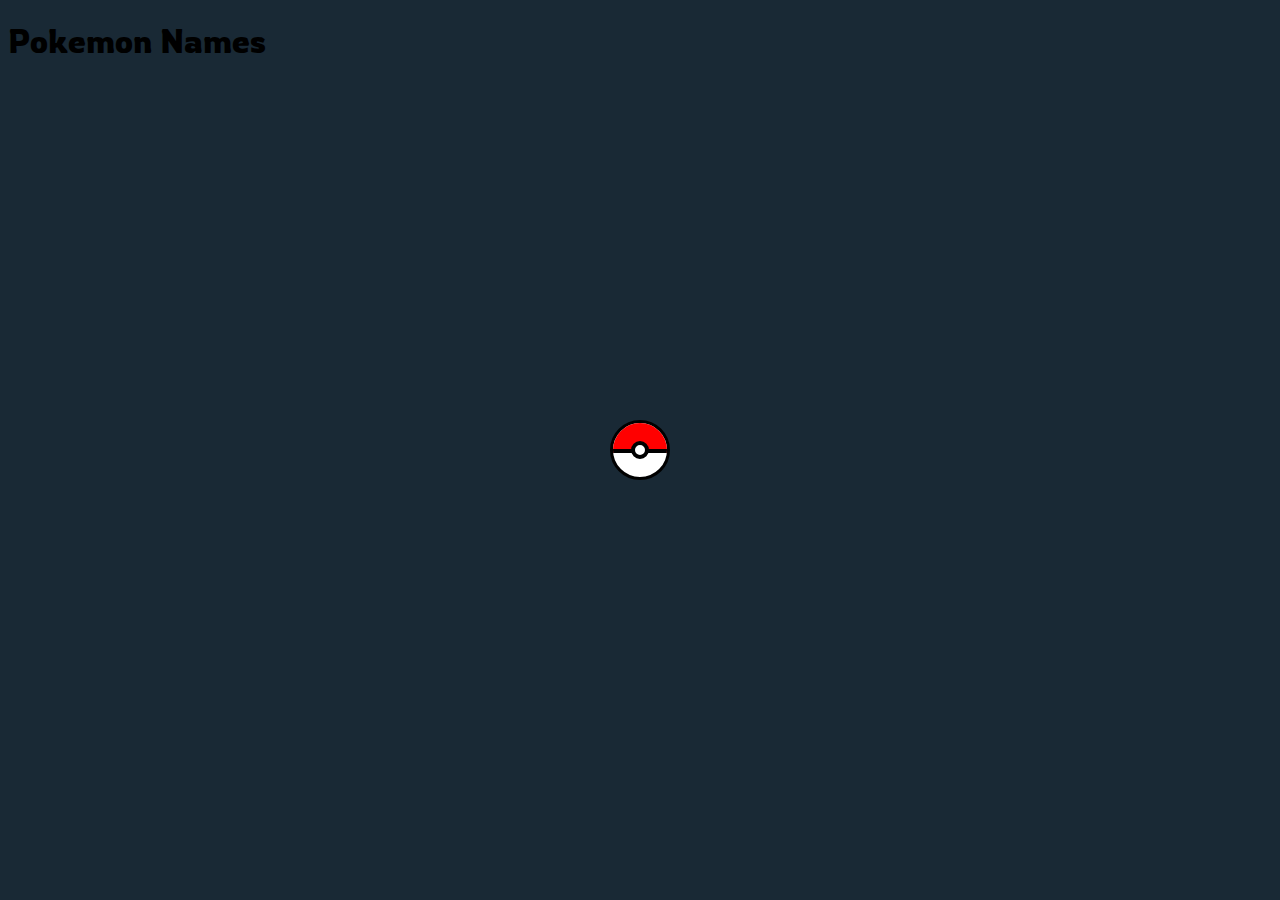
<file: lesson-3 pokemonfakta/index.html>
<!DOCTYPE html>
<html lang="en">
  <head>
    <meta charset="UTF-8" />
    <meta http-equiv="X-UA-Compatible" content="IE=edge" />
    <meta name="viewport" content="width=device-width, initial-scale=1.0" />
    <title>Pokemonfakta</title>
    <link rel="stylesheet" href="style.css" />
    <link rel="preconnect" href="https://fonts.googleapis.com" />
    <link rel="preconnect" href="https://fonts.gstatic.com" crossorigin />
    <link
      href="https://fonts.googleapis.com/css2?family=Rowdies:wght@300&display=swap"
      rel="stylesheet"
    />
  </head>
  <body>
    <div class="container">
      <h1>Pokemon Names</h1>

      <ul class="pokemons">
        <div class="wrapper">
          <div class="pokeball"></div>
        </div>
        <!--<li>
          <span>Pokemonnavn</span>
        </li>
        <li>
          <span>Pokemonnavn</span>
        </li>
        <li>
          <span>Pokemonnavn</span>
        </li>
        <li>
          <span>Pokemonnavn</span>
        </li>
        <li>
          <span>Pokemonnavn</span>
        </li>-->
      </ul>
    </div>
    <script src="script.js"></script>
  </body>
</html>
</file>
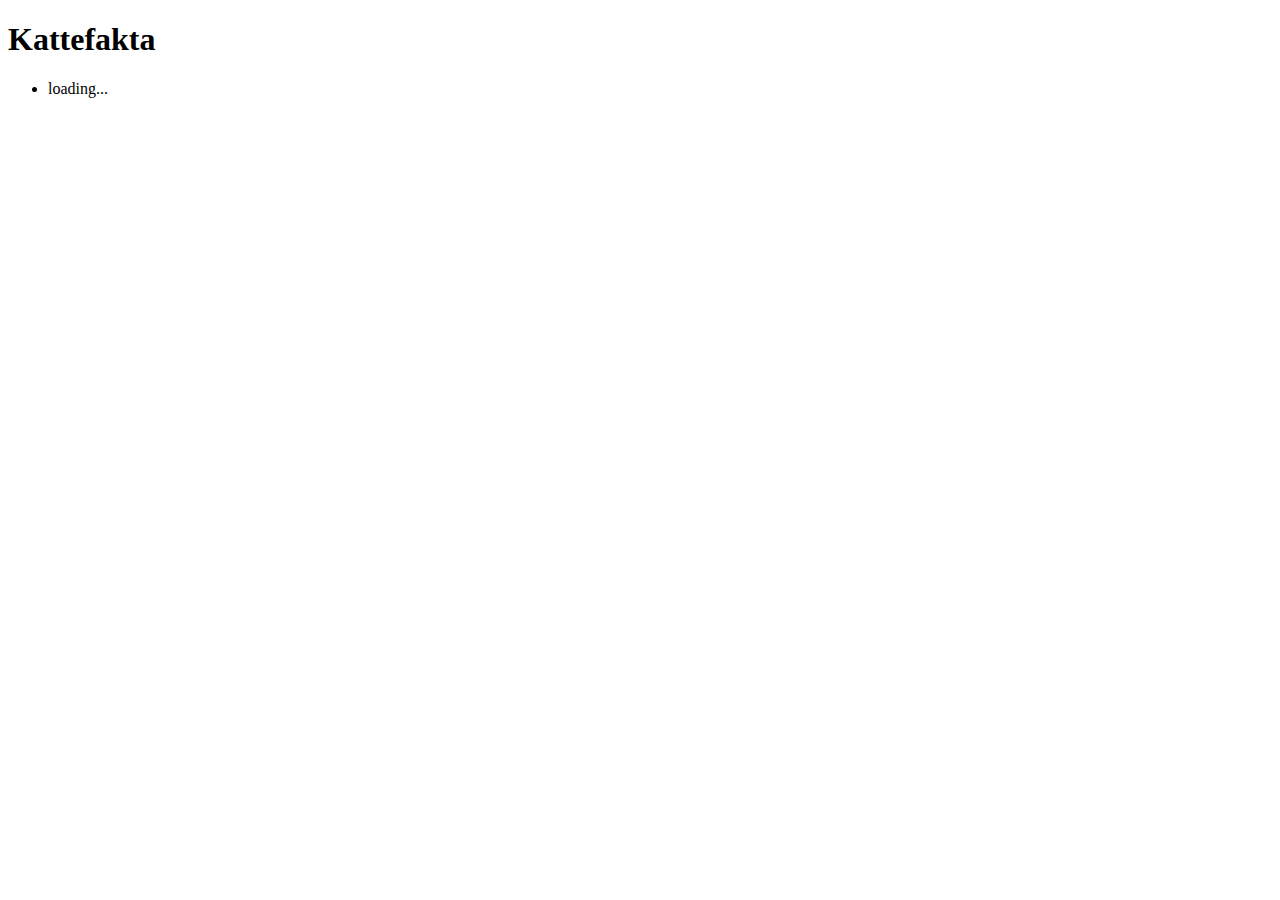
<file: lesson-2/3-introduction-to-GET-requests/index.html>
<!DOCTYPE html>
<html lang="en">
  <head>
    <meta charset="UTF-8" />
    <meta http-equiv="X-UA-Compatible" content="IE=edge" />
    <meta name="viewport" content="width=device-width, initial-scale=1.0" />
    <title>Intro to get requests og API call</title>
  </head>
  <body>
    <div class="container">
      <h1>Kattefakta</h1>
      <ul class="my-cats-facts">
        <li>loading...</li>
      </ul>
    </div>
    <script src="script.js"></script>
  </body>
</html>
</file>
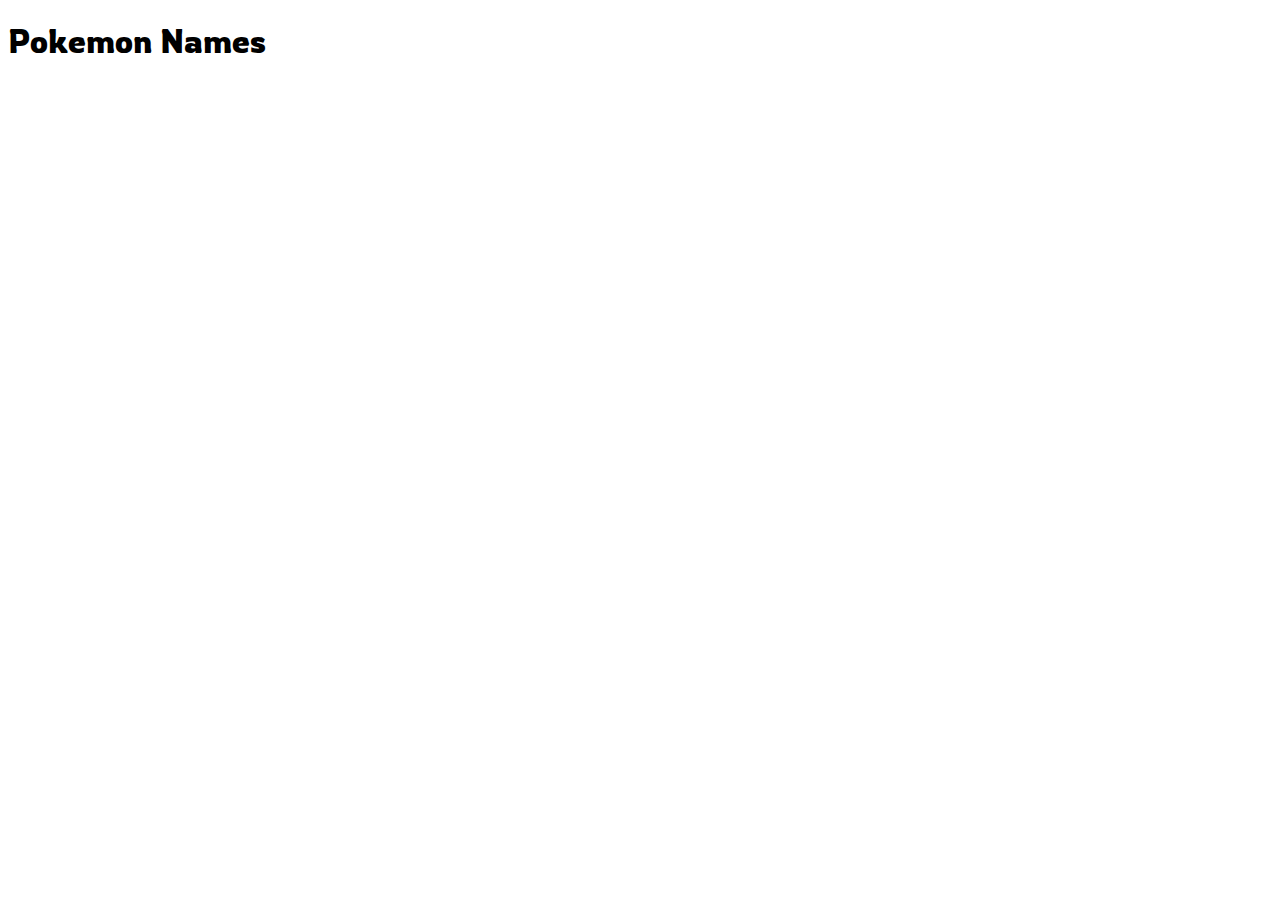
<file: Lesson-4/2-API-call-with-multiple-list-single-list/index.html>
<!DOCTYPE html>
<html lang="en">
  <head>
    <meta charset="UTF-8" />
    <meta http-equiv="X-UA-Compatible" content="IE=edge" />
    <meta name="viewport" content="width=device-width, initial-scale=1.0" />
    <title>Pokemonfakta</title>
    <link rel="stylesheet" href="style.css" />
    <link rel="preconnect" href="https://fonts.googleapis.com" />
    <link rel="preconnect" href="https://fonts.gstatic.com" crossorigin />
    <link
      href="https://fonts.googleapis.com/css2?family=Rowdies:wght@300&display=swap"
      rel="stylesheet"
    />
  </head>
  <body>
    <div class="container">
      <h1>Pokemon Names</h1>

      <ul class="pokemons">
        <!--<div class="wrapper">
          <div class="pokeball"></div>
        </div>
        <li>
          <span>Pokemonnavn</span>
        </li>
        <li>
          <span>Pokemonnavn</span>
        </li>
        <li>
          <span>Pokemonnavn</span>
        </li>
        <li>
          <span>Pokemonnavn</span>
        </li>
        <li>
          <span>Pokemonnavn</span>
        </li>-->
      </ul>
    </div>
    <script src="pokemon-details.js"></script>
    <script src="script.js"></script>
  </body>
</html>
</file>
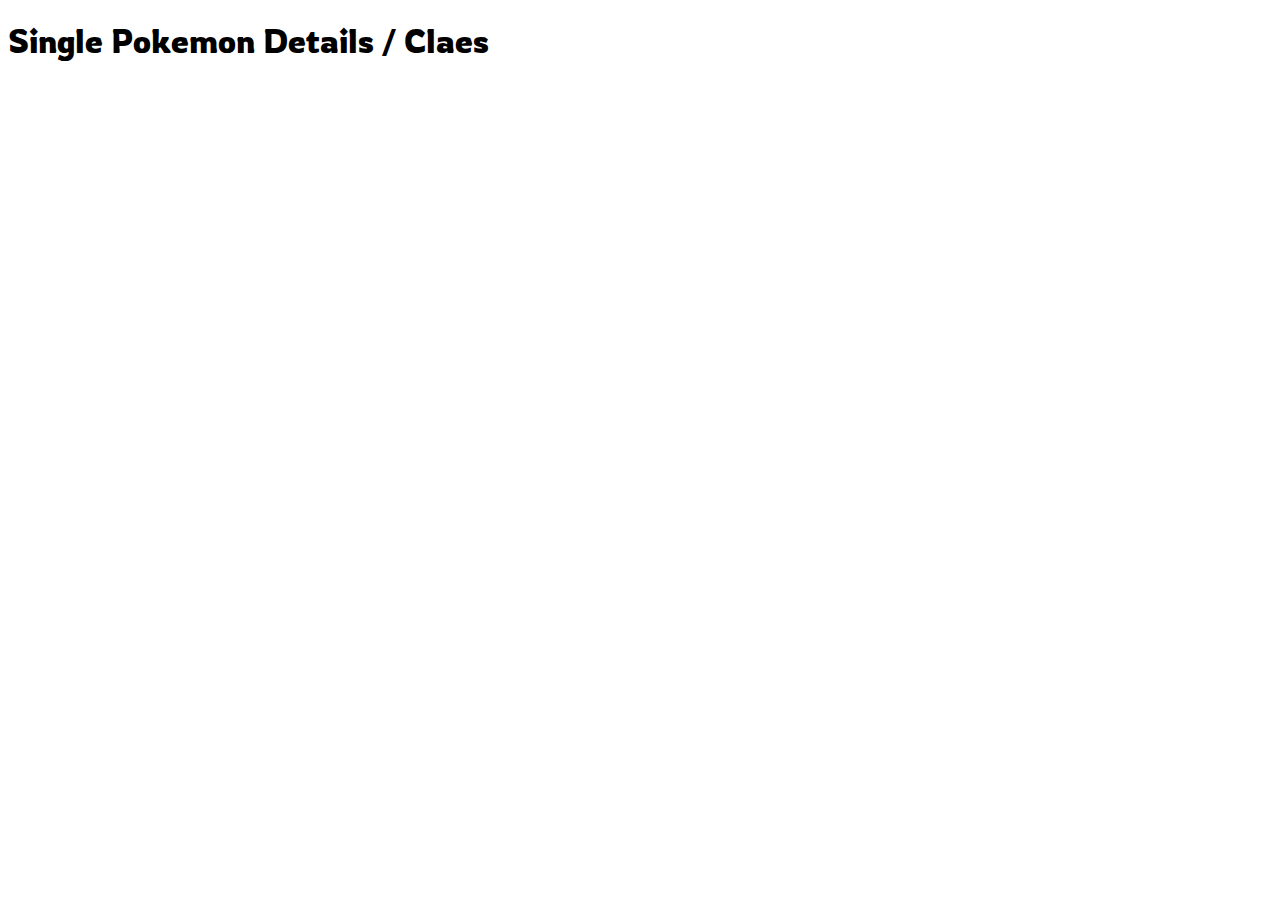
<file: Lesson-4/2-API-call-with-multiple-list-single-list/pokemon-details.html>
<!DOCTYPE html>
<html lang="en">
  <head>
    <meta charset="UTF-8" />
    <meta http-equiv="X-UA-Compatible" content="IE=edge" />
    <meta name="viewport" content="width=device-width, initial-scale=1.0" />
    <title>Single pokemon details</title>
    <link rel="stylesheet" href="style.css" />
    <link rel="preconnect" href="https://fonts.googleapis.com" />
    <link rel="preconnect" href="https://fonts.gstatic.com" crossorigin />
    <link
      href="https://fonts.googleapis.com/css2?family=Rowdies:wght@300&display=swap"
      rel="stylesheet"
    />
  </head>
  <body>
    <div class="container">
      <h1>Single Pokemon Details / Claes</h1>

      <ul class="pokemon-details">
        <!--<div class="wrapper">
          <div class="pokeball"></div>
        </div>
        <li>
          <span>Pokemonnavn</span>
        </li>
        <li>
          <span>Pokemonnavn</span>
        </li>
        <li>
          <span>Pokemonnavn</span>
        </li>
        <li>
          <span>Pokemonnavn</span>
        </li>
        <li>
          <span>Pokemonnavn</span>
        </li>-->
      </ul>
    </div>
    <script src="pokemon-details.js"></script>
    <script src="script.js"></script>
  </body>
</html>
</file>
<file: lesson-3 pokemonfakta/style.css>
* {
  font-family: "Rowdies", cursive;
  font-weight: 400;
}

* {
  -webkit-box-sizing: border-box;
  -moz-box-sizing: border-box;
  box-sizing: border-box;
}

body {
  background-color: #192935;
}

.wrapper {
  position: absolute;
  top: 50%;
  left: 50%;

  transform: translate(-50%, -50%);
}

.pokeball {
  width: 60px;
  height: 60px;
  background-color: #fff;
  border-radius: 50%;
  position: relative;
  overflow: hidden;
  border: 3px solid;
  animation: frames 0.8s linear 0s infinite;
}

.pokeball:after {
  content: "";
  position: absolute;
  width: 60px;
  height: 30px;
  background-color: red;
  border-bottom: 4px solid;
  top: -4px;
}

.pokeball:before {
  content: "";
  position: absolute;
  background-color: #fff;
  width: 10px;
  height: 10px;
  border: 4px solid;
  border-radius: 50%;
  bottom: 18px;
  right: 18px;
  z-index: 1;
}

/* AnimationFrames */
@keyframes frames {
  0% {
    transform: rotate(0deg);
  }
  100% {
    transform: rotate(360deg);
  }
}

ul.pokemons {
  list-style-type: none;
  padding: 0;
  margin: 0;
  display: flex;
  flex-wrap: wrap;
  gap: 15px;
}
ul.pokemons li span {
  background-color: antiquewhite;
  padding: 10px;
  text-transform: capitalize;
  border-radius: 7px;
  /*margin: 0 15px;*/
}

ul.pokemons li {
  width: 200px;
  height: 200px;
  background-color: aqua;
  display: flex;
  justify-content: center;
  align-items: center;
}
</file>
<file: Lesson-4/2-API-call-with-multiple-list-single-list/style.css>
* {
  font-family: "Rowdies", cursive;
  font-weight: 400;
}

* {
  -webkit-box-sizing: border-box;
  -moz-box-sizing: border-box;
  box-sizing: border-box;
}

/*body {
  background-color: #192935;
}*/

.wrapper {
  position: absolute;
  top: 50%;
  left: 50%;

  transform: translate(-50%, -50%);
}

.pokeball {
  width: 60px;
  height: 60px;
  background-color: #fff;
  border-radius: 50%;
  position: relative;
  overflow: hidden;
  border: 3px solid;
  animation: frames 0.8s linear 0s infinite;
}

.pokeball:after {
  content: "";
  position: absolute;
  width: 60px;
  height: 30px;
  background-color: red;
  border-bottom: 4px solid;
  top: -4px;
}

.pokeball:before {
  content: "";
  position: absolute;
  background-color: #fff;
  width: 10px;
  height: 10px;
  border: 4px solid;
  border-radius: 50%;
  bottom: 18px;
  right: 18px;
  z-index: 1;
}

/* AnimationFrames */
@keyframes frames {
  0% {
    transform: rotate(0deg);
  }
  100% {
    transform: rotate(360deg);
  }
}

ul.pokemons {
  list-style-type: none;
  padding: 0;
  margin: 0;
  display: flex;
  flex-wrap: wrap;
  gap: 15px;
}
ul.pokemons li span {
  background-color: antiquewhite;
  padding: 10px;
  text-transform: capitalize;
  border-radius: 7px;
  /*margin: 0 15px;*/
}

ul.pokemons li {
  width: 200px;
  height: 200px;
  background-color: aqua;
  display: flex;
  justify-content: center;
  align-items: center;
}
</file>
